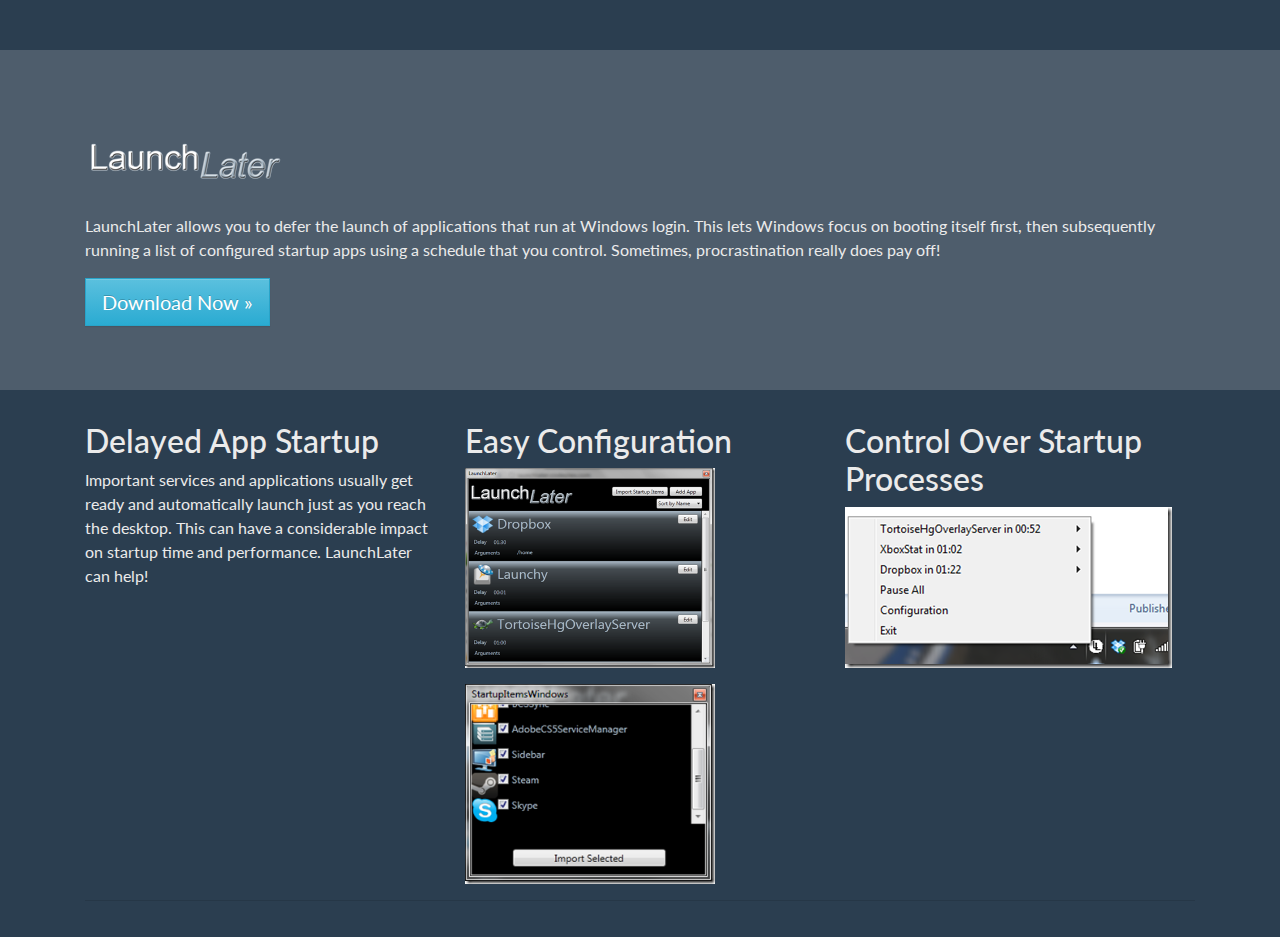
<file: docs/index.html>
<!doctype html>
<html class="no-js" lang="">
    <head>
        <meta charset="utf-8">
        <meta http-equiv="X-UA-Compatible" content="IE=edge,chrome=1">
        <title></title>
        <meta name="description" content="">
        <meta name="viewport" content="width=device-width, initial-scale=1">

        <link rel="stylesheet" href="css/bootstrap.min.css">
        <style>
            body {
                padding-top: 50px;
                padding-bottom: 20px;
            }
        </style>
        <link rel="stylesheet" href="css/bootstrap-theme.min.css">
        <link rel="stylesheet" href="css/main.css">

        <script src="js/vendor/modernizr-2.8.3-respond-1.4.2.min.js"></script>
    </head>
    <body>
    

    <!-- Main jumbotron for a primary marketing message or call to action -->
    <div class="jumbotron">
      <div class="container">
        <img src="./img/LaunchLaterLogo.png" />
        <p>LaunchLater allows you to defer the launch of applications that run at Windows login. This lets Windows focus on booting itself first, then subsequently running a list of configured startup apps using a schedule that you control.  Sometimes, procrastination really does pay off!</p>
        <a href="https://github.com/jeffcox111/LaunchLater/releases/tag/v2.4" class="btn btn-info btn-lg" role="button">Download Now &raquo;</a>
      </div>
    </div>

    <div class="container">
      <!-- Example row of columns -->
      <div class="row">
        <div class="col-md-4">
          <h2>Delayed App Startup</h2>
          <p>Important services and applications usually get ready and automatically launch just as you reach the desktop. This can have a considerable impact on startup time and performance.  LaunchLater can help!</p>
        </div>
        <div class="col-md-4">
          <h2>Easy Configuration</h2>
          <img src="./img/config.png" width=250 height=200/>
          <p></p>
          <img src="./img/importapps.png"  width=250 height=200 />
        </div>
        <div class="col-md-4">
          <h2>Control Over Startup Processes</h2>
          <img src="./img/launchermenu.png"/>
          
        </div>
      </div>

      <hr>

      <footer>
       
      </footer>
    </div> <!-- /container -->        <script src="//ajax.googleapis.com/ajax/libs/jquery/1.11.2/jquery.min.js"></script>
        <script>window.jQuery || document.write('<script src="js/vendor/jquery-1.11.2.min.js"><\/script>')</script>

        <script src="js/vendor/bootstrap.min.js"></script>

        <script src="js/main.js"></script>
    </body>
</html>
</file>
<file: docs/css/main.css>
/* ==========================================================================
   Author's custom styles
   ========================================================================== */
</file>
